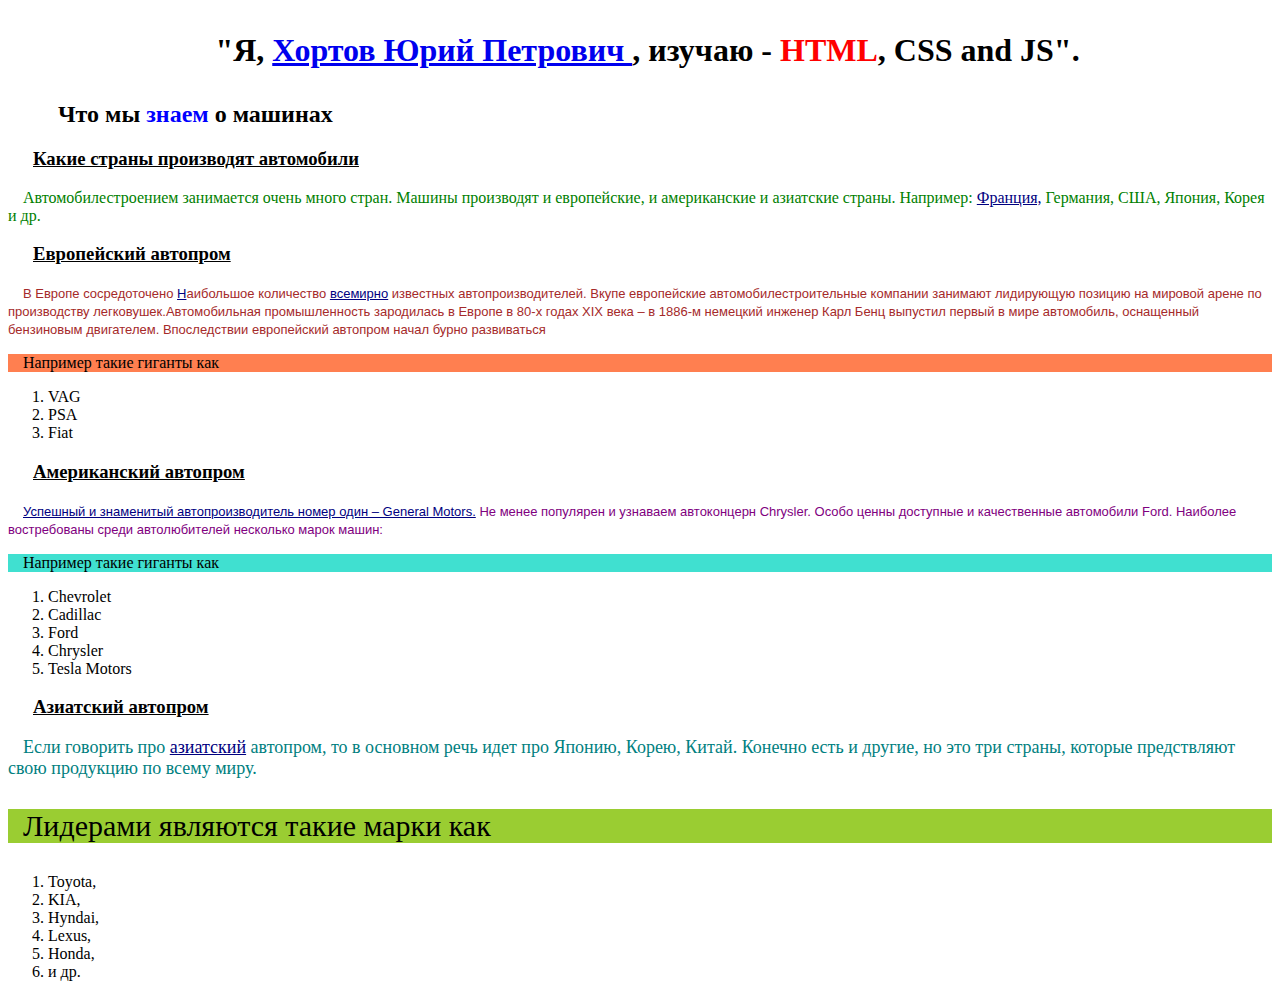
<file: index.html>
<!DOCTYPE html>
<html lang="en">
<head>
    <meta charset="UTF-8">
    <meta name="viewport" content="width=device-width, initial-scale=1.0">
    <meta http-equiv="X-UA-Compatible" content="Leneage">
    <title>Моя первая странца</title>
    <link rel="stylesheet" href="./style1.css">
    <link rel="stylesheet" href="./style2.css">

</head>
<body>
    <H1><p align="center"> "Я, <a href ="index2.html">Хортов Юрий Петрович </a>, изучаю - <font color ="red">HTML</font>, CSS and JS".</p> </H1>
    <H2>Что мы <font color ="blue">знаем</font> о машинах</H2>
    <H3>Какие страны производят автомобили</H3>
    <p><font color ="green" size ="3,5" face ="cursive">Автомобилестроением занимается очень много стран. Машины производят и европейские, и американские и азиатские
    страны. Например: <span>Франция,</span> Германия, США, Япония, Корея и др.</font>
    </p>
    <H3> Европейский автопром</H3>
    <p><font color ="brown" size ="2,5" face ="Arial">В Европе сосредоточено <span class="letter">Н</span>аибольшое количество <span>всемирно</span> известных автопроизводителей. Вкупе европейские автомобилестроительные компании занимают лидирующую позицию на мировой арене по производству легковушек.Автомобильная промышленность зародилась в Европе в 80-х годах XIX века – в 1886-м немецкий инженер Карл Бенц выпустил первый в мире автомобиль, оснащенный бензиновым двигателем. Впоследствии европейский автопром начал бурно развиваться</font></p>
<p id="ax">Например такие гиганты как</p>
  <ol> 
    <li>VAG</li>
    <li>PSA</li>
    <li>Fiat</li>
    
  </ol>


    <H3>Американский автопром</H3>
    <p><font color ="purple" size ="2,5" face ="Arial"><span>Успешный и знаменитый автопроизводитель номер один – General Motors.</span> Не менее популярен и узнаваем автоконцерн Chrysler. Особо ценны доступные и качественные автомобили Ford. Наиболее востребованы среди автолюбителей несколько марок машин:</font>

       <p id="ax2"> 
         Например такие гиганты как </p>
        <ol>
          <li>Chevrolet</li>
          <li>Cadillac</li>
          <li>Ford</li>
          <li>Chrysler</li>
          <li>Tesla Motors</li>

        </ol>
    </p>
    <H3>Азиатский автопром</H3>
    <p><font color ="teal" size ="4,5" face ="monotype corsiva">Если говорить про <span>азиатский</span> автопром, то в основном речь идет про Японию, Корею, Китай. Конечно есть и другие, но это три страны, которые предствляют свою продукцию по всему миру.</font></p>  
      <p id="ax3">Лидерами являются такие марки как</p>
      

      <ol>
        <li>Toyota,</li>
        <li>KIA,</li>
        <li>Hyndai,</li>
        <li>Lexus,</li>
        <li>Honda,</li>
        <li>и др.</li>
      
      </ol>


</body>
</html>
</file>
<file: style1.css>
H2 {
    text-indent: 50px; 
  }
  H3 {
    text-decoration: underline;
    text-indent: 25px;
    font-family: Verdana;
  }
  P {
    text-indent: 15px;
  }
  span {
      color: navy;
      text-decoration: underline;
  }
</file>
<file: style2.css>
#ax {
    background-color: coral;
}
#ax2 {
    background-color: turquoise;
}
#ax3 {
    color: black;
    background-color: yellowgreen;
    font-size: 30px;
}
</file>
